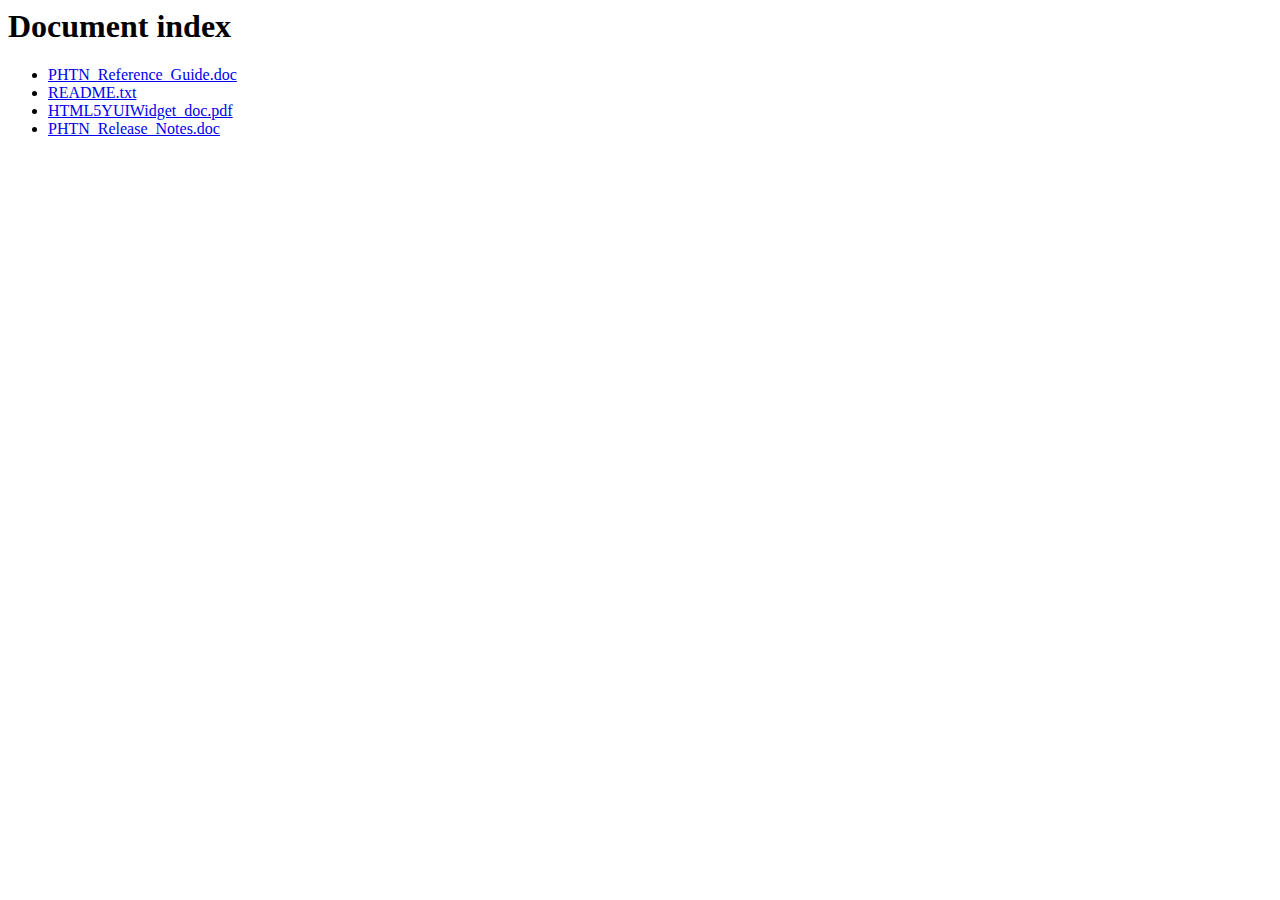
<file: docs/index.html>
<!--

    PHR_HTML5YUIWidget

    Copyright (C) 1999-2014 Photon Infotech Inc.

    Licensed under the Apache License, Version 2.0 (the "License");
    you may not use this file except in compliance with the License.
    You may obtain a copy of the License at

            http://www.apache.org/licenses/LICENSE-2.0

    Unless required by applicable law or agreed to in writing, software
    distributed under the License is distributed on an "AS IS" BASIS,
    WITHOUT WARRANTIES OR CONDITIONS OF ANY KIND, either express or implied.
    See the License for the specific language governing permissions and
    limitations under the License.

-->
<html><body><h1>Document index</h1><ul><li><a href="./PHTN_Reference_Guide.doc">PHTN_Reference_Guide.doc</a></li><li><a href="./README.txt">README.txt</a></li><li><a href="./HTML5YUIWidget_doc.pdf">HTML5YUIWidget_doc.pdf</a></li><li><a href="./PHTN_Release_Notes.doc">PHTN_Release_Notes.doc</a></li></ul></body></html>
</file>
